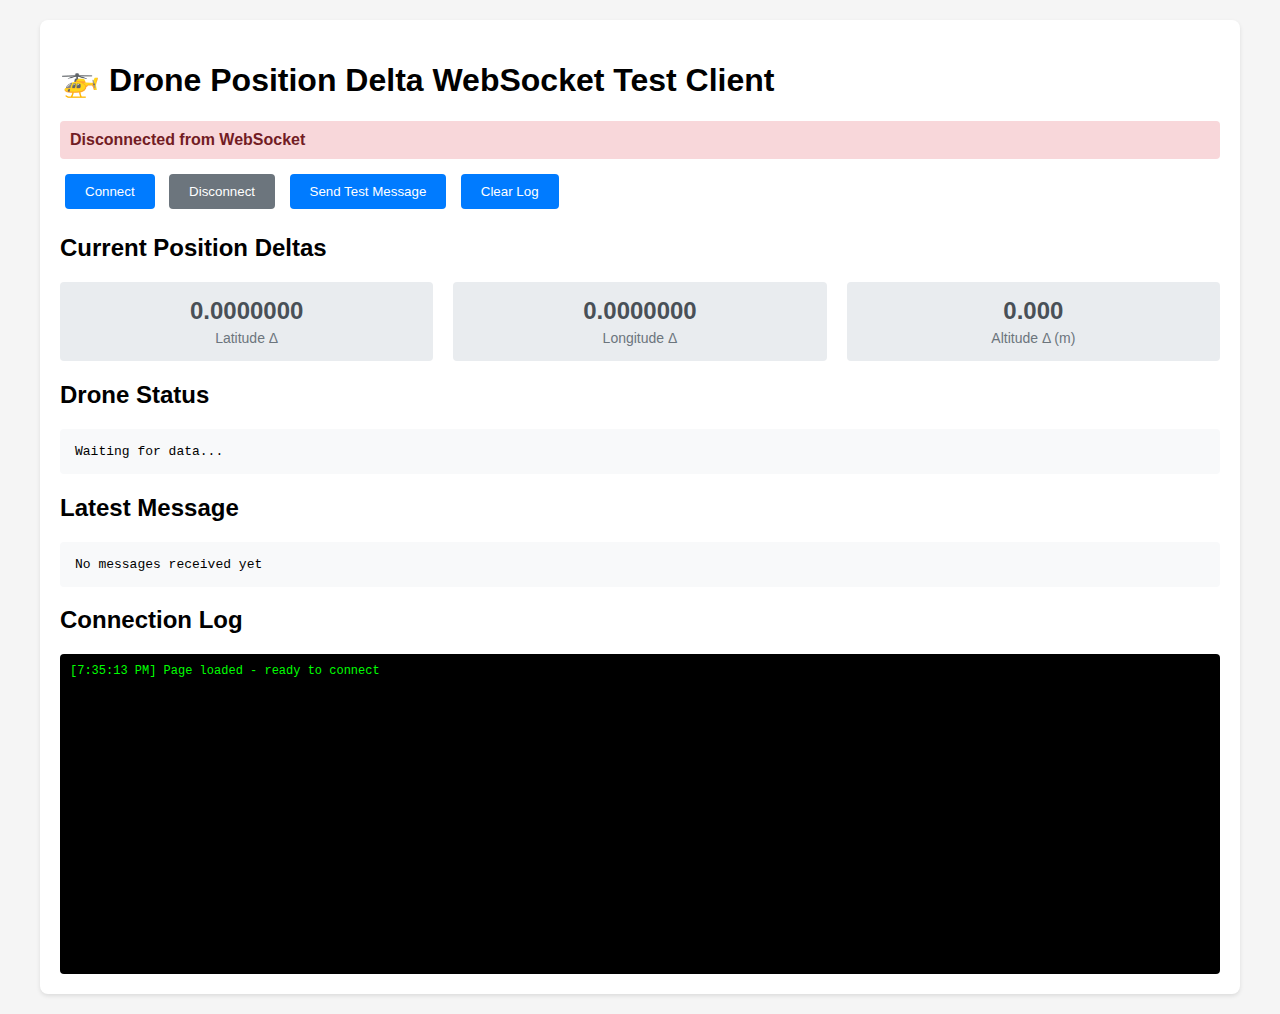
<file: websocket_test_client.html>
<!DOCTYPE html>
<html lang="en">
<head>
    <meta charset="UTF-8">
    <meta name="viewport" content="width=device-width, initial-scale=1.0">
    <title>Drone Position Delta WebSocket Test Client</title>
    <style>
        body {
            font-family: Arial, sans-serif;
            max-width: 1200px;
            margin: 0 auto;
            padding: 20px;
            background-color: #f5f5f5;
        }
        .container {
            background-color: white;
            padding: 20px;
            border-radius: 8px;
            box-shadow: 0 2px 4px rgba(0,0,0,0.1);
        }
        .status {
            padding: 10px;
            margin: 10px 0;
            border-radius: 4px;
            font-weight: bold;
        }
        .connected { background-color: #d4edda; color: #155724; }
        .disconnected { background-color: #f8d7da; color: #721c24; }
        .data-display {
            background-color: #f8f9fa;
            padding: 15px;
            border-radius: 4px;
            margin: 10px 0;
            font-family: monospace;
        }
        .delta-values {
            display: grid;
            grid-template-columns: repeat(3, 1fr);
            gap: 20px;
            margin: 20px 0;
        }
        .delta-item {
            background-color: #e9ecef;
            padding: 15px;
            border-radius: 4px;
            text-align: center;
        }
        .delta-value {
            font-size: 24px;
            font-weight: bold;
            color: #495057;
        }
        .delta-label {
            font-size: 14px;
            color: #6c757d;
            margin-top: 5px;
        }
        button {
            background-color: #007bff;
            color: white;
            border: none;
            padding: 10px 20px;
            border-radius: 4px;
            cursor: pointer;
            margin: 5px;
        }
        button:hover { background-color: #0056b3; }
        button:disabled { 
            background-color: #6c757d; 
            cursor: not-allowed; 
        }
        .log {
            height: 300px;
            overflow-y: auto;
            background-color: #000;
            color: #00ff00;
            padding: 10px;
            border-radius: 4px;
            font-family: monospace;
            font-size: 12px;
        }
    </style>
</head>
<body>
    <div class="container">
        <h1>🚁 Drone Position Delta WebSocket Test Client</h1>
        
        <div id="connection-status" class="status disconnected">
            Disconnected from WebSocket
        </div>
        
        <div>
            <button id="connect-btn" onclick="connectWebSocket()">Connect</button>
            <button id="disconnect-btn" onclick="disconnectWebSocket()" disabled>Disconnect</button>
            <button onclick="sendTestMessage()">Send Test Message</button>
            <button onclick="clearLog()">Clear Log</button>
        </div>
        
        <h2>Current Position Deltas</h2>
        <div class="delta-values">
            <div class="delta-item">
                <div class="delta-value" id="lat-delta">0.0000000</div>
                <div class="delta-label">Latitude Δ</div>
            </div>
            <div class="delta-item">
                <div class="delta-value" id="lon-delta">0.0000000</div>
                <div class="delta-label">Longitude Δ</div>
            </div>
            <div class="delta-item">
                <div class="delta-value" id="alt-delta">0.000</div>
                <div class="delta-label">Altitude Δ (m)</div>
            </div>
        </div>
        
        <h2>Drone Status</h2>
        <div class="data-display" id="drone-status">
            Waiting for data...
        </div>
        
        <h2>Latest Message</h2>
        <div class="data-display" id="latest-message">
            No messages received yet
        </div>
        
        <h2>Connection Log</h2>
        <div class="log" id="log"></div>
    </div>

    <script>
        let ws = null;
        let messageCount = 0;
        
        function log(message) {
            const logDiv = document.getElementById('log');
            const timestamp = new Date().toLocaleTimeString();
            logDiv.innerHTML += `[${timestamp}] ${message}\n`;
            logDiv.scrollTop = logDiv.scrollHeight;
        }
        
        function updateConnectionStatus(connected) {
            const statusDiv = document.getElementById('connection-status');
            const connectBtn = document.getElementById('connect-btn');
            const disconnectBtn = document.getElementById('disconnect-btn');
            
            if (connected) {
                statusDiv.className = 'status connected';
                statusDiv.textContent = 'Connected to WebSocket Server';
                connectBtn.disabled = true;
                disconnectBtn.disabled = false;
            } else {
                statusDiv.className = 'status disconnected';
                statusDiv.textContent = 'Disconnected from WebSocket';
                connectBtn.disabled = false;
                disconnectBtn.disabled = true;
            }
        }
        
        function connectWebSocket() {
            if (ws && ws.readyState === WebSocket.OPEN) {
                log('Already connected to WebSocket');
                return;
            }
            
            const wsUrl = 'ws://localhost:8000/ws';
            log(`Connecting to ${wsUrl}...`);
            
            ws = new WebSocket(wsUrl);
            
            ws.onopen = function(event) {
                log('Connected to WebSocket server');
                updateConnectionStatus(true);
            };
            
            ws.onmessage = function(event) {
                messageCount++;
                try {
                    const data = JSON.parse(event.data);
                    log(`Message ${messageCount}: ${event.data}`);
                    
                    // Update delta displays
                    if (data.lat !== undefined) {
                        document.getElementById('lat-delta').textContent = data.lat.toFixed(8);
                    }
                    if (data.lon !== undefined) {
                        document.getElementById('lon-delta').textContent = data.lon.toFixed(8);
                    }
                    if (data.alt !== undefined) {
                        document.getElementById('alt-delta').textContent = data.alt.toFixed(3);
                    }
                    
                    // Update drone status
                    if (data.drone_status) {
                        const statusDiv = document.getElementById('drone-status');
                        statusDiv.innerHTML = `
                            <strong>Mode:</strong> ${data.drone_status.mode}<br>
                            <strong>Armed:</strong> ${data.drone_status.armed}<br>
                            <strong>Current Position:</strong><br>
                            &nbsp;&nbsp;Lat: ${data.drone_status.current_position?.lat || 'N/A'}<br>
                            &nbsp;&nbsp;Lon: ${data.drone_status.current_position?.lon || 'N/A'}<br>
                            &nbsp;&nbsp;Alt: ${data.drone_status.current_position?.alt || 'N/A'} m
                        `;
                    }
                    
                    // Update latest message display
                    document.getElementById('latest-message').textContent = JSON.stringify(data, null, 2);
                    
                } catch (e) {
                    log(`Error parsing message: ${e.message}`);
                }
            };
            
            ws.onclose = function(event) {
                log(`WebSocket connection closed (Code: ${event.code})`);
                updateConnectionStatus(false);
                ws = null;
            };
            
            ws.onerror = function(event) {
                log('WebSocket error occurred');
                updateConnectionStatus(false);
            };
        }
        
        function disconnectWebSocket() {
            if (ws) {
                log('Disconnecting from WebSocket...');
                ws.close();
            }
        }
        
        function sendTestMessage() {
            if (ws && ws.readyState === WebSocket.OPEN) {
                const testMessage = `Test message from client at ${new Date().toISOString()}`;
                ws.send(testMessage);
                log(`Sent: ${testMessage}`);
            } else {
                log('Cannot send message - not connected');
            }
        }
        
        function clearLog() {
            document.getElementById('log').innerHTML = '';
            messageCount = 0;
        }
        
        // Auto-connect on page load
        window.addEventListener('load', function() {
            log('Page loaded - ready to connect');
        });
    </script>
</body>
</html>
</file>
